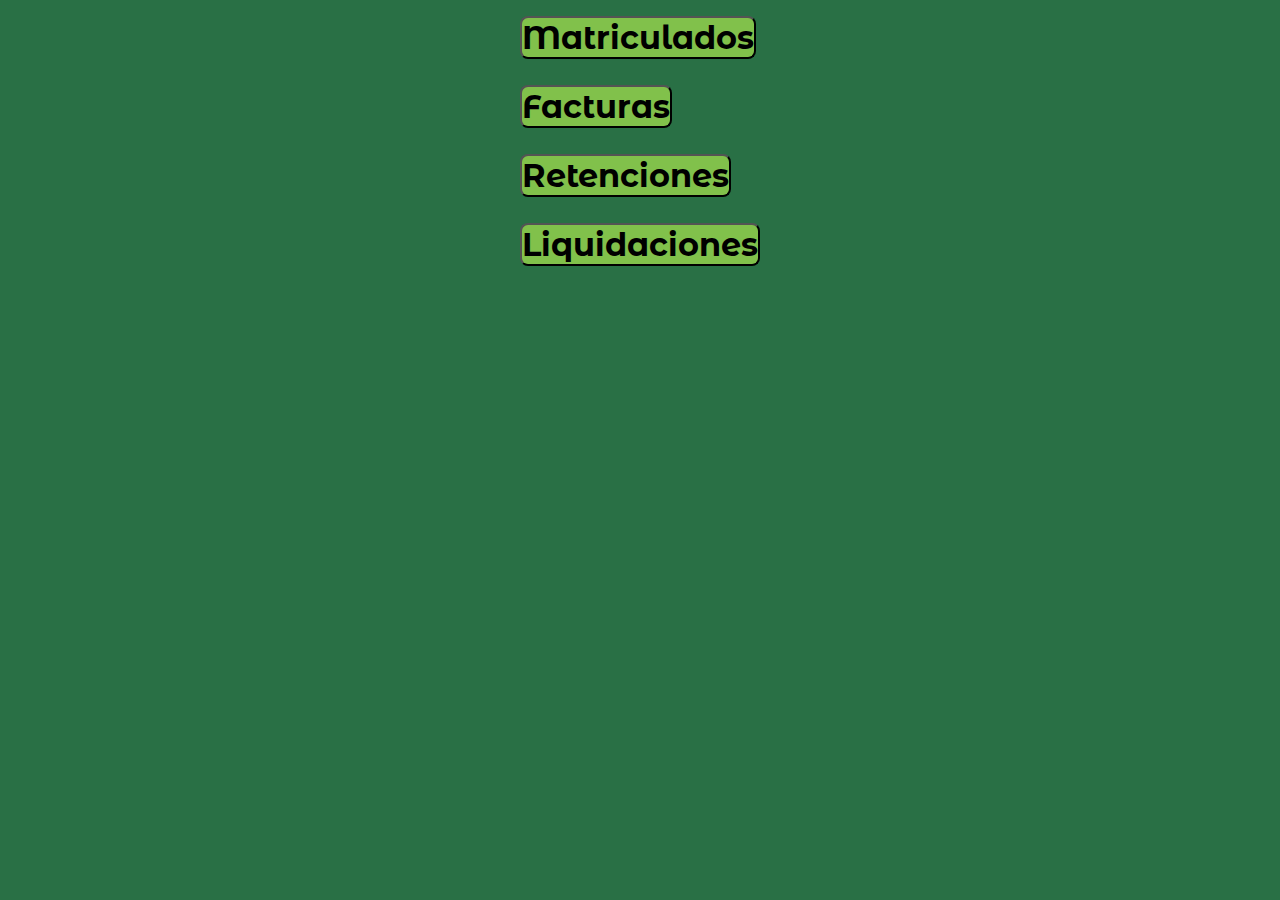
<file: index.html>
<!DOCTYPE html>
<html lang="en">
  <head>
    <meta charset="UTF-8" />
    <meta http-equiv="X-UA-Compatible" content="IE=edge" />
    <meta name="viewport" content="width=device-width, initial-scale=1.0" />
    <link
      rel="stylesheet"
      href="./styles.css"
      <link
      rel="preconnect"
      href="https://fonts.googleapis.com"
    />
    <link rel="preconnect" href="https://fonts.gstatic.com" crossorigin />
    <link
      href="https://fonts.googleapis.com/css2?family=Montserrat+Alternates:wght@200&display=swap"
      rel="stylesheet"
    />
    <title>Document</title>
  </head>
  <body>
    <div id="app"></div>
    <script src="./app.js"></script>
  </body>
</html>
</file>
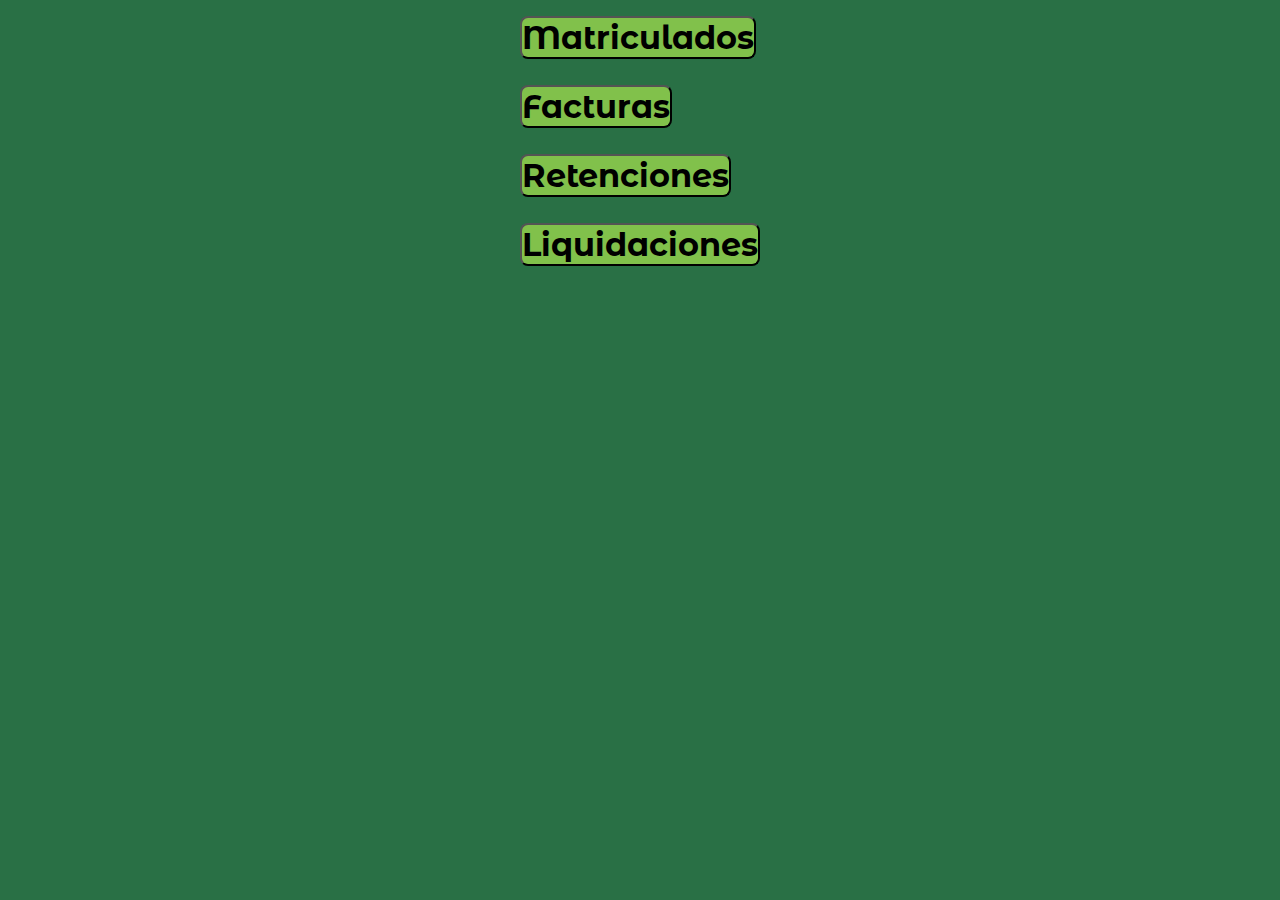
<file: Proyecto colegio/index.html>
<!DOCTYPE html>
<html lang="en">
  <head>
    <meta charset="UTF-8" />
    <meta http-equiv="X-UA-Compatible" content="IE=edge" />
    <meta name="viewport" content="width=device-width, initial-scale=1.0" />
    <link
      rel="stylesheet"
      href="./styles.css"
      <link
      rel="preconnect"
      href="https://fonts.googleapis.com"
    />
    <link rel="preconnect" href="https://fonts.gstatic.com" crossorigin />
    <link
      href="https://fonts.googleapis.com/css2?family=Montserrat+Alternates:wght@200&display=swap"
      rel="stylesheet"
    />
    <title>Document</title>
  </head>
  <body>
    <div id="app"></div>

    <!--br/>
    <input type="button" value="Genera un formulario" onclick="generateForm1()">
    <br/>
    Archivo de matriculados
    <br/>
    <input value="Matricula" type="file" onChange="readMatricula(this)" />
    <input value="Ver matriculados" type="button" id="matriculaButton" onClick="analyzeMatricula()"/>
    <br/>
    Archivo de AFIP
    <br/>
    <input value="AFIP" type="file" onChange="readAFIP(this)" />
    <input value="Ver datos AFIP" type="button" id="afipButton" onClick="analyzeAfip()"/>
    <input value="Fusionar" type="button" id="generateMapButton" onClick="fusion()"/-->
    <script src="./app.js"></script>
  </body>
</html>
</file>
